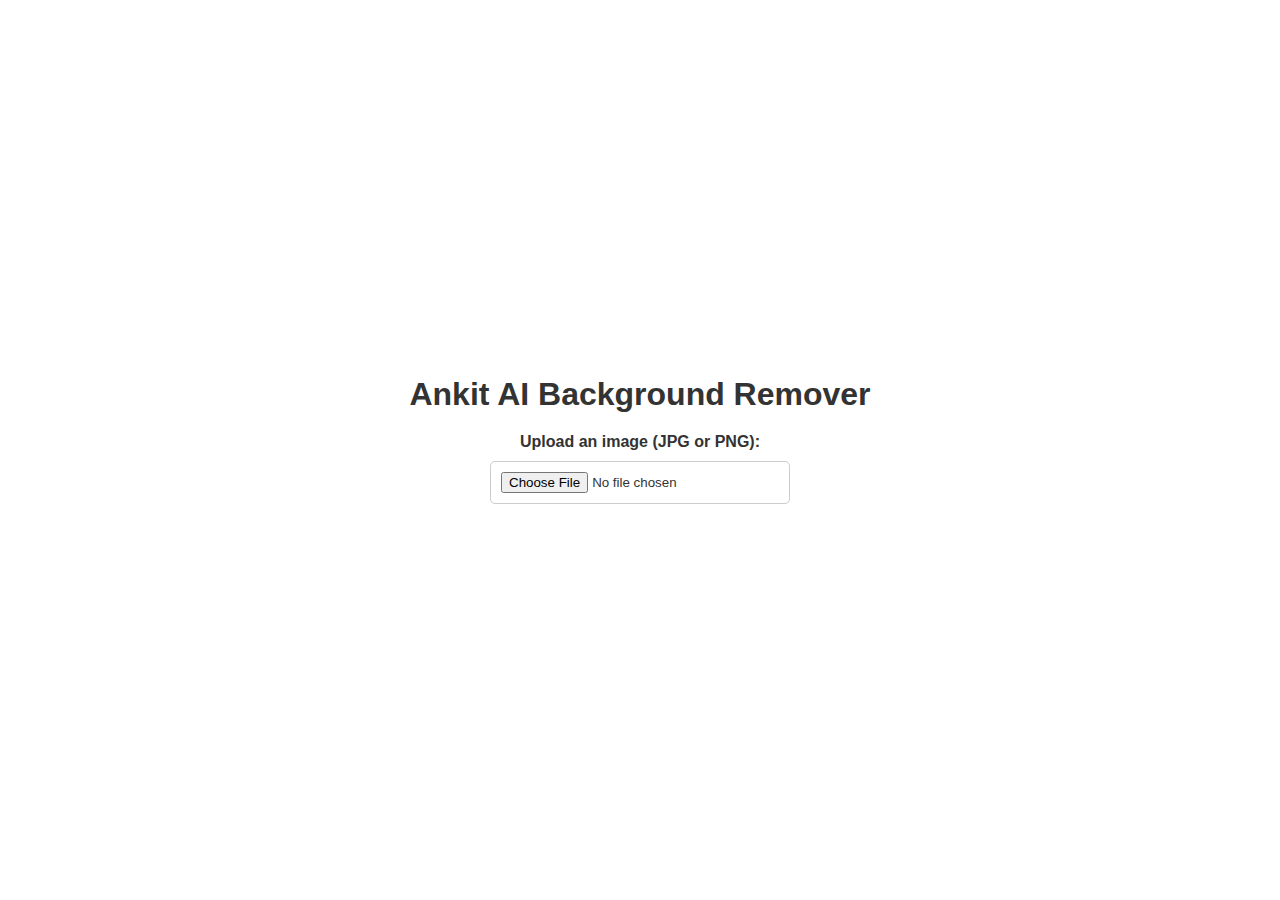
<file: index.html>
<!DOCTYPE html>
<html lang="en">
<head>
    <meta charset="UTF-8">
    <meta name="viewport" content="width=device-width, initial-scale=1.0">
    <title>Ankit AI Background Remover</title>
    <!-- Link to the CSS file for styling -->
    <link rel="stylesheet" href="style.css">
</head>
<body>
    <!-- Main container for the website -->
    <div class="container">
        <!-- Title of the website -->
        <h1>Ankit AI Background Remover</h1>
        
        <!-- Section for uploading an image -->
        <div class="upload-section">
            <label for="image-upload">Upload an image (JPG or PNG):</label>
            <input type="file" id="image-upload" accept="image/jpeg, image/png">
        </div>
        
        <!-- Section to display the original and processed images side by side -->
        <div class="preview-section" id="preview-section" style="display: none;">
            <div class="image-container">
                <h3>Original Image</h3>
                <img id="original-image" alt="Original Image">
            </div>
            <div class="image-container">
                <h3>Background Removed</h3>
                <img id="processed-image" alt="Processed Image">
            </div>
        </div>
        
        <!-- Download button for the processed image (hidden initially) -->
        <button id="download-btn" style="display: none;">Download Image</button>
        
        <!-- Loading indicator (shown during API processing) -->
        <div id="loading" style="display: none;">Processing... Please wait.</div>
    </div>
    
    <!-- Link to the JavaScript file for functionality -->
    <script src="script.js"></script>
</body>
</html>
</file>
<file: style.css>
/* Reset default margins and padding for consistency */
* {
    margin: 0;
    padding: 0;
    box-sizing: border-box;
}

/* Body styling: White background, centered content */
body {
    font-family: Arial, sans-serif;
    background-color: white;
    color: #333;
    display: flex;
    justify-content: center;
    align-items: center;
    min-height: 100vh;
    padding: 20px;
}

/* Main container: Max width for readability, centered */
.container {
    max-width: 800px;
    width: 100%;
    text-align: center;
}

/* Title styling */
h1 {
    margin-bottom: 20px;
    font-size: 2rem;
}

/* Upload section styling */
.upload-section {
    margin-bottom: 20px;
}

.upload-section label {
    display: block;
    margin-bottom: 10px;
    font-weight: bold;
}

.upload-section input[type="file"] {
    padding: 10px;
    border: 1px solid #ccc;
    border-radius: 5px;
    width: 100%;
    max-width: 300px;
}

/* Preview section: Flexbox for side-by-side images */
.preview-section {
    display: flex;
    justify-content: space-around;
    margin-bottom: 20px;
    flex-wrap: wrap; /* Wrap on small screens */
}

.image-container {
    flex: 1;
    margin: 10px;
    min-width: 200px; /* Minimum width for mobile */
}

.image-container img {
    max-width: 100%;
    height: auto;
    border: 1px solid #ccc;
    border-radius: 5px;
}

/* Download button: Blue color, hidden by default */
#download-btn {
    background-color: blue;
    color: white;
    border: none;
    padding: 10px 20px;
    border-radius: 5px;
    cursor: pointer;
    font-size: 1rem;
}

#download-btn:hover {
    background-color: darkblue;
}

/* Loading text styling */
#loading {
    margin-top: 20px;
    font-size: 1.2rem;
    color: #666;
}

/* Responsive design: Stack images vertically on small screens */
@media (max-width: 768px) {
    .preview-section {
        flex-direction: column;
        align-items: center;
    }
    
    .image-container {
        margin: 10px 0;
    }
}
</file>
